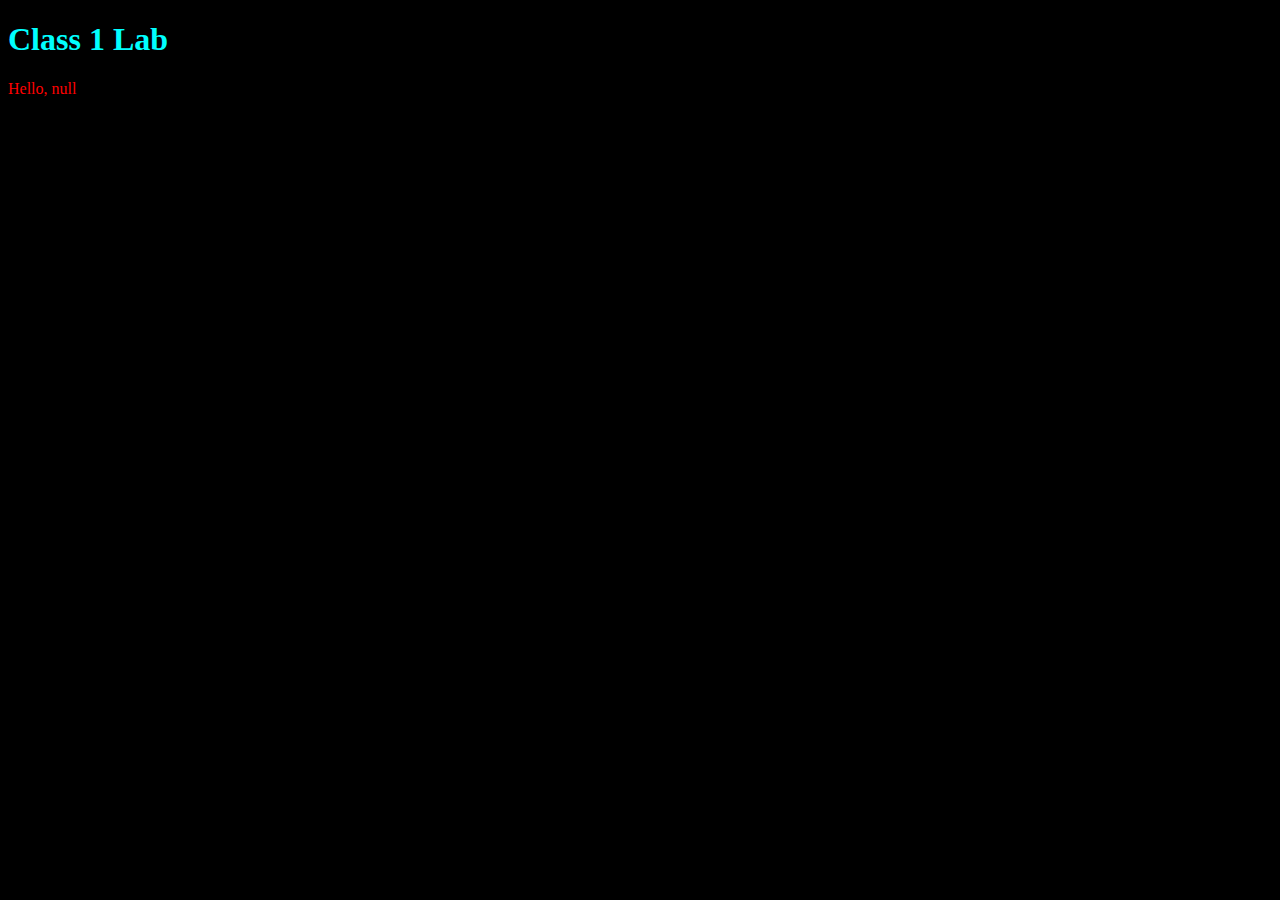
<file: index.html>
<!DOCTYPE html>
<htm>
    <head>
        <title>About Me</title>
        <script>
        function getName() {
            let name = prompt("What is your name?");
            document.write(`Hello, ${name}`);
        }
        </script>
        <script>
            function getLocation() {
                let location = prompt("Where are you from?");
                document.write(`${location}, Me too! `);
            }
            </script>
            <script>
                function getAge() {
                    let age = prompt("How old are you?");
                    document.write(`${age}, years of age! `);
                }
                </script>
                <script>
                    function getColor() {
                        let color = prompt("What is your favorite color?");
                        document.write(`${color}, That's Cool! `);
                    }
                    </script>
    </head>
    <body style="background-color: black;">
        <header>

        </header>
        <main>
            <h1 style="color:aqua">Class 1 Lab</h1>
            <p style="color: red;"><script>
                getName();
            </script></p>
            
            <p><script>
                    getLocation();
               </script>
            </p>
            <p style="blue"><script>
                getAge();
            </script></p>
            <p style="text-rendering: ;"><script>
                getColor();
            </script></p>
        </main>
            <footer></footer>
    </body>
</htm>
</file>
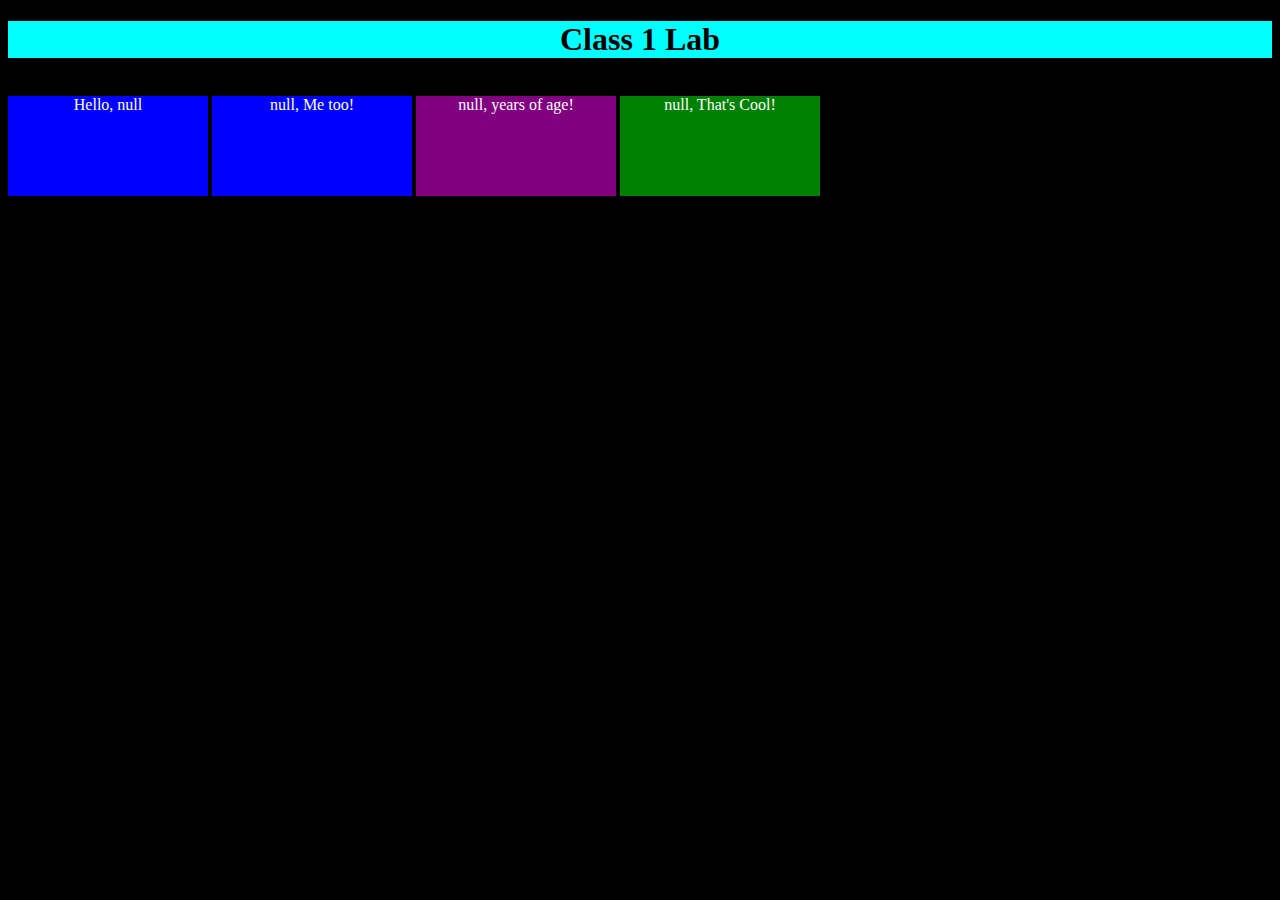
<file: Labs 201/class 01/index.html>
<!DOCTYPE html>
<htm>
    <head>
        <title>About Me</title>
        <script>
            function getName() {
            let name = prompt("What is your name?");
            document.write(`Hello, ${name}`);
        }
        </script>
            <script>
            function getLocation() {
            let location = prompt("Where are you from?");
            document.write(`${location}, Me too! `);
                }
            </script>
            <script>
            function getAge() {
            let age = prompt("How old are you?");
            document.write(`${age}, years of age! `);
                }
            </script>
            <script>
            function getColor() {
            let color = prompt("What is your favorite color?");
            document.write(`${color}, That's Cool! `);
                }
            </script>
    </head>
    <body style="background-color: black;">
        <header>

        </header>
        <main>
            <h1 style="background-color:aqua; text-align: center;">Class 1 Lab</h1>
            <p style="display: inline-block; background-color: blue; width: 200px; height: 100px; color: white; text-align: center"><script>
                getName();
            </script></p>
            
            <p style="display: inline-block; background-color: blue; width: 200px; height: 100px; color: white; text-align: center"><script>
                getLocation();
            </script></p>
            <p style="display: inline-block; background-color: purple; width: 200px; height: 100px; color: white; text-align: center"><script>
                getAge();
            </script></p>
            <p style="display: inline-block; background-color: green; width: 200px; height: 100px; color: white; text-align: center"><script>
                getColor();
            </script></p>
        </main>
            <footer></footer>
    </body>
</htm>
</file>
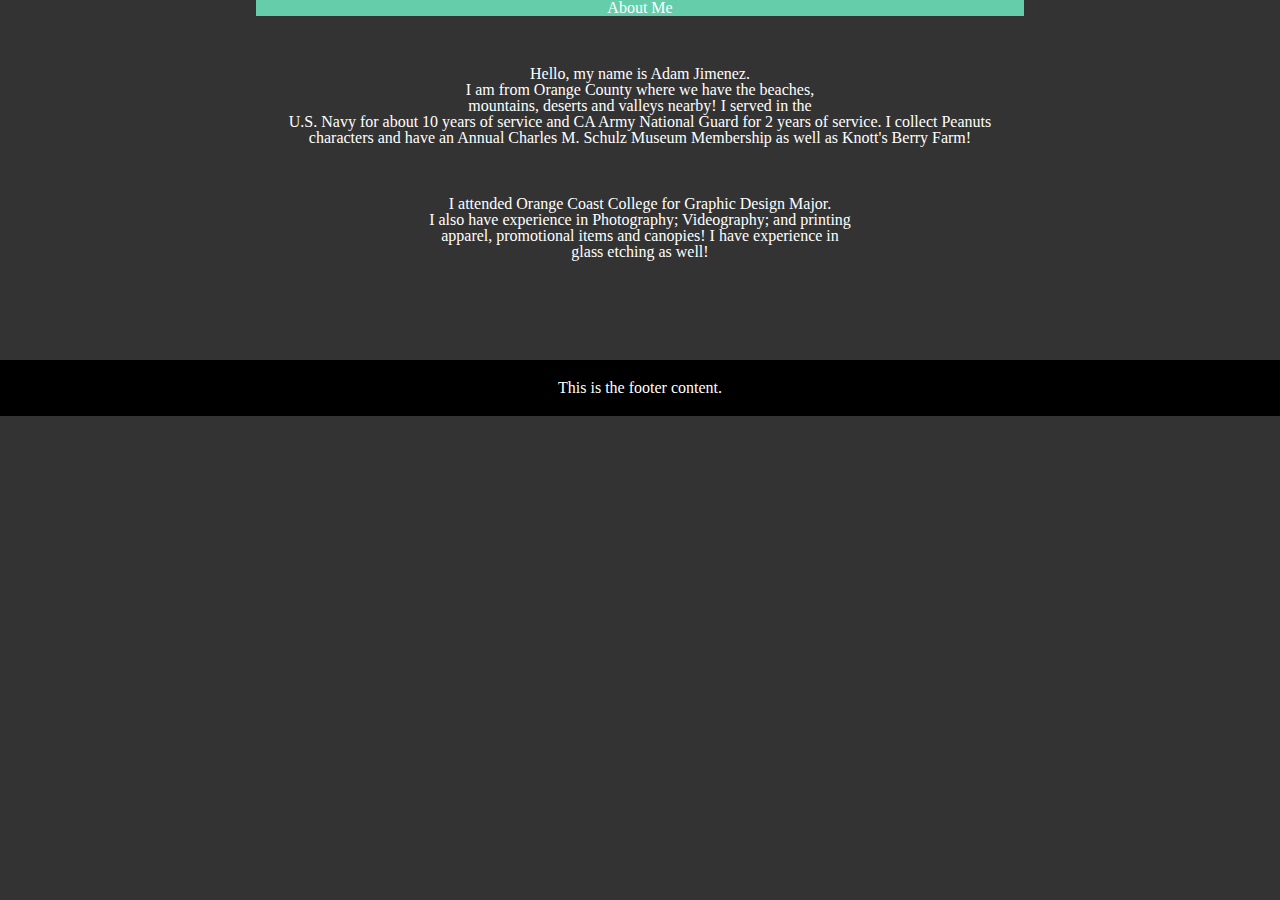
<file: Labs 201/class 02/index.html>
<!DOCTYPE html>
<html>
    <head>
        <title>Adam Jimenez Website</title>
        <link rel="stylesheet" href="./reset.css" />
        <link rel="stylesheet" href="./styles.css" />
        <script src="./app.js"></script>
    </head>
    <body>
        <header>
            <h1>About Me</h1>
        </header>
        <p>Hello, my name is Adam Jimenez. <br>
            I am from Orange County where we have the beaches, <br>
            mountains, deserts and valleys nearby! I served in the <br>
            U.S. Navy for about 10 years of service and CA Army
            National Guard for 2 years of service. I collect Peanuts
            characters and have an Annual Charles M. Schulz Museum Membership
            as well as Knott's Berry Farm!  
        </p>
        <p>I attended Orange Coast College for Graphic Design Major.<br>
            I also have experience in Photography; Videography; and printing <br>
            apparel, promotional items and canopies! I have experience in <br>
            glass etching as well!  
        </p>
    <ul>
        <li>
            <script>
                guessMyFavoriteSport()
            </script>
        </li>
        <li>
            <script>
                askMilitaryService();
            </script>
        </li>
        <li>
            <script>
                askAboutBeachLiving();
            </script>
        </li>
        <li>
            <script>
                askAboutCollection();
            </script>
        </li>
        <li>
            <script>
                askAboutGraphicDesignExperience();
            </script>
        </li>
    </ul>
        <footer class="footer">
            <!-- Footer content -->
            This is the footer content.
        </footer>
    </body>
</html>
</file>
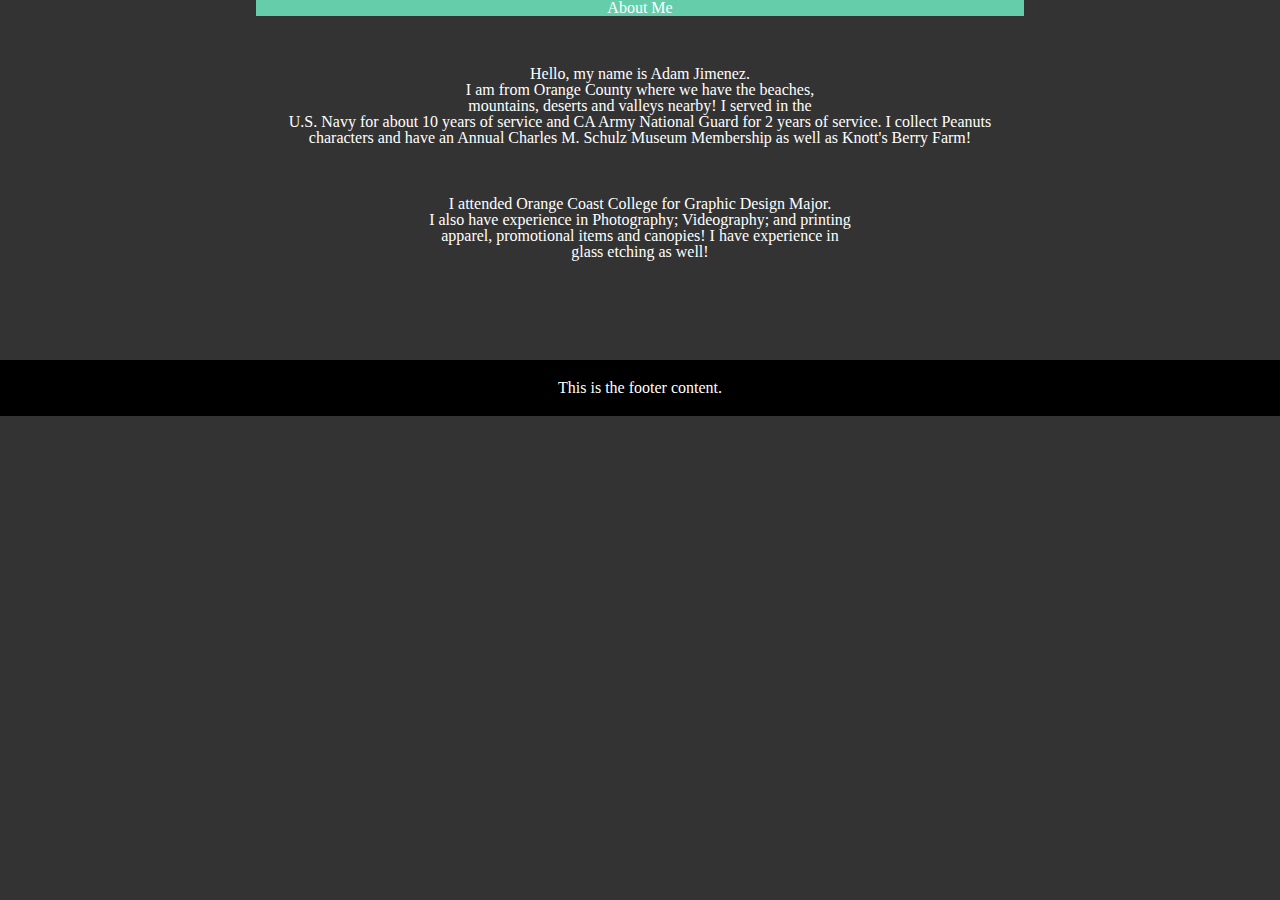
<file: labs-201/class-02/index.html>
<!DOCTYPE html>
<html>
    <head>
        <title>Adam Jimenez Website</title>
        <link rel="stylesheet" href="./reset.css" />
        <link rel="stylesheet" href="./styles.css" />
        <script src="./app.js"></script>
    </head>
    <body>
        <header>
            <h1>About Me</h1>
        </header>
        <p>Hello, my name is Adam Jimenez. <br>
            I am from Orange County where we have the beaches, <br>
            mountains, deserts and valleys nearby! I served in the <br>
            U.S. Navy for about 10 years of service and CA Army
            National Guard for 2 years of service. I collect Peanuts <br>
            characters and have an Annual Charles M. Schulz Museum Membership
            as well as Knott's Berry Farm!  
        </p>
        <p>I attended Orange Coast College for Graphic Design Major.<br>
            I also have experience in Photography; Videography; and printing <br>
            apparel, promotional items and canopies! I have experience in <br>
            glass etching as well!  
        </p>
    <ul>
        <li>
            <script>
                guessMyFavoriteSport()
            </script>
        </li>
        <li>
            <script>
                askMilitaryService();
            </script>
        </li>
        <li>
            <script>
                askAboutBeachLiving();
            </script>
        </li>
        <li>
            <script>
                askAboutCollection();
            </script>
        </li>
        <li>
            <script>
                askAboutGraphicDesignExperience();
            </script>
        </li>
    </ul>
        <footer class="footer">
            <!-- Footer content -->
            This is the footer content.
        </footer>
    </body>
</html>
</file>
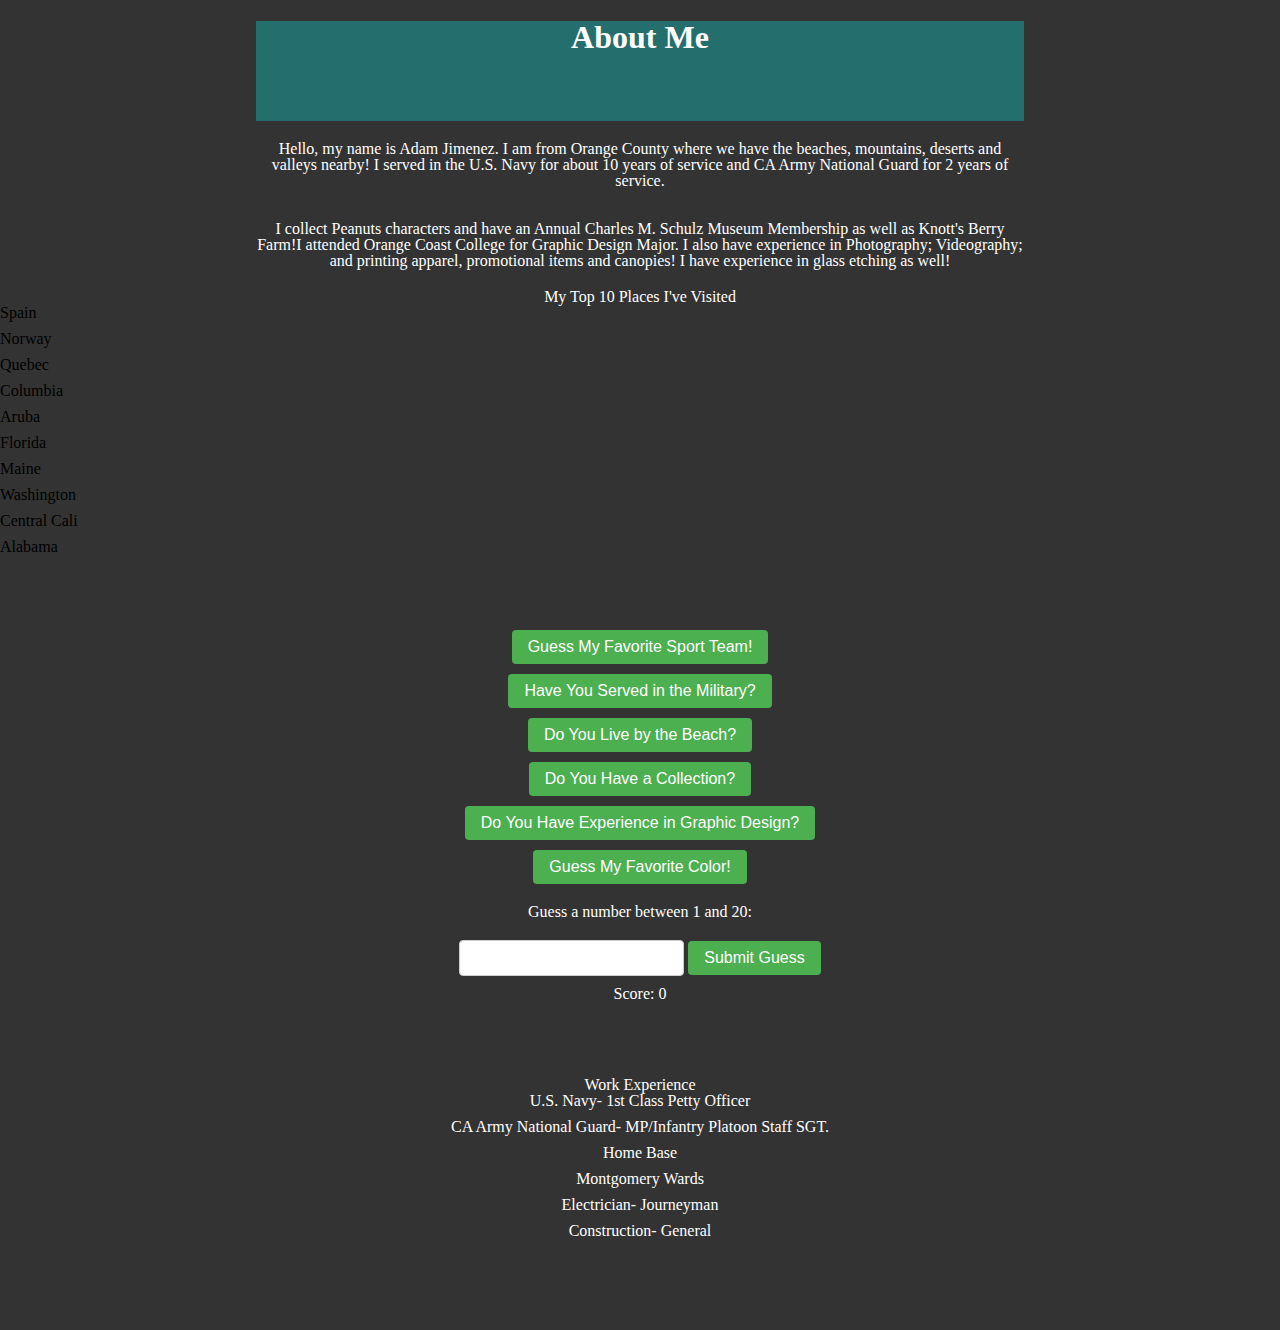
<file: labs-201/class-03/about_me.html>
<!DOCTYPE html>
<html>
    <head>
        <title>Adam Jimenez Website</title>
        <link rel="stylesheet" href="./reset.css" />
        <link rel="stylesheet" href="./styles.css" />
        <script src="./app.js"></script>
    </head>
    <body>
        <header>
            <h1>About Me</h1>
        </header>
        <main>
        <div class="paragraph">
            <p>Hello, my name is Adam Jimenez. 
                I am from Orange County where we have the beaches,
                mountains, deserts and valleys nearby! I served in the 
                U.S. Navy for about 10 years of service and 
                CA Army National Guard for 2 years of service. <br>
                <br>
                <br>
                I collect Peanuts characters and have an 
                Annual Charles M. Schulz Museum Membership 
                as well as Knott's Berry Farm!I attended Orange Coast College for Graphic Design Major.
                I also have experience in Photography; Videography; and printing
                apparel, promotional items and canopies! I have experience in 
                glass etching as well!  
            </p>
        </div>
        
        
        <div class="container">
        <div class="left-column">
            <ol>
                <h2>My Top 10 Places I've Visited</h2>
                <li>Spain</li>
                <li>Norway</li>
                <li>Quebec</li>
                <li>Columbia</li>
                <li>Aruba</li>
                <li>Florida</li>
                <li>Maine</li>
                <li>Washington</li>
                <li>Central Cali</li>
                <li>Alabama</li>
            </ol>
            </div>
           
        <div id="button-container">     
           <ul>
        <li>
            <button onclick="guessMyFavoriteSport();">Guess My Favorite Sport Team!</button>
        </li>
        <li>
            <button onclick="askMilitaryService();">Have You Served in the Military?</button>
        </li>
        <li>
            <button onclick="askAboutBeachLiving()">Do You Live by the Beach?</button>
        </li>
        <li>
            <button onclick="askAboutCollection()">Do You Have a Collection?</button>
        </li>
        <li>
            <button onclick="askAboutGraphicDesignExperience()">Do You Have Experience in Graphic Design?</button>
        </li>
        <li>
            <button onclick="guessFavoriteColor()">Guess My Favorite Color!</button>
        </li>
        <li><p>Guess a number between 1 and 20:</p>
            <input type="text" id="guessInput">
            <button onclick="checkGuess()">Submit Guess</button>
        </li>
        <li id="message"></li>
        <li id="score">Score: 0</li>
    </ul>
</div>  
<div class="right-column">
    <ul>
        <h2>Work Experience</h2>
        <li>U.S. Navy- 1st Class Petty Officer</li>
        <li>CA Army National Guard- MP/Infantry Platoon Staff SGT.</li>
        <li>Home Base</li>
        <li>Montgomery Wards</li>
        <li>Electrician- Journeyman</li>
        <li>Construction- General</li>
    </ul>
    </div>
</div>        
</main>
        
    </section>
    <section-two>
    

    </body>
</html>
</file>
<file: Labs 201/class 02/styles.css>
header {
    background-color: mediumaquamarine;
    margin: auto;
    width: 60%;

}

body {
    background-color: #333;
}

h1, h2, h3, h4, h5, h6 {
    text-align: center;
    color: white;
}

p {
    margin: 50px auto;
    width: 60%;
    text-align: center;
    color: white;
}

ul {
    color: white;
    margin-left: 20px; /* Add a left margin to move the list from the left side */
    padding-left: 10px; /* Add left padding to the list items */
}

/* Apply styles to the li elements */
li {
    list-style: none; /* Remove default list styles */
}

.footer {
    margin:100px auto;
    background-color: black;
    color: white; /* This sets the text color to white for better visibility */
    padding: 20px; /* Adjust padding according to your design */
    text-align: center; /* Align text to center within the footer */
}
</file>
<file: labs-201/class-02/styles.css>
header {
    background-color: mediumaquamarine;
    margin: auto;
    width: 60%;

}

body {
    background-color: #333;
}

h1, h2, h3, h4, h5, h6 {
    text-align: center;
    color: white;
}

p {
    margin: 50px auto;
    width: 60%;
    text-align: center;
    color: white;
}

ul {
    color: white;
    margin-left: 20px; /* Add a left margin to move the list from the left side */
    padding-left: 10px; /* Add left padding to the list items */
}

/* Apply styles to the li elements */
li {
    list-style: none; /* Remove default list styles */
}

.footer {
    margin:100px auto;
    background-color: black;
    color: white; /* This sets the text color to white for better visibility */
    padding: 20px; /* Adjust padding according to your design */
    text-align: center; /* Align text to center within the footer */
}
</file>
<file: labs-201/class-03/styles.css>
header {
    background-color:rgba(8, 250, 250, 0.3);
    margin: auto;
    height: 100px;
    width: 60%;
}

body {
    background-color: #333;
}



h1, h2, h3, h4, h5, h6 {
    text-align: center;
    color: white;
    
}

p {
    margin: 20px auto;
    width: 60%;
    text-align: center;
    color: white;
}

ul {
    color: white;
    text-align: center;
    margin: 75px auto; /* Add a left margin to move the list from the left side */
    padding-left: 5px; /* Add left padding to the list items */
    list-style: none; /* Remove default list styles */
}

section {
    margin-left: 50px auto;
    display: inline-block;
    display: inline-block;
    text-align: center;
    background-color: rgba(8, 250, 250, 0.3);
    max-width: 500px;
    max-height: 400px;
}
section-two {
    margin-left: 50px auto;
    display: inline-block;
    text-align: center;
    background-color: rgba(8, 250, 250, 0.3);
    max-width: 500px;
    max-height: 400px;
}
#next-column {
    margin: auto;
    width: 500px;
    max-height: 400px;
}
#side {
    color: white;
    text-align: center;
    padding: 5px;
    display: inline-block;
    max-width: 560px;
    max-height: 400px;
}

.footer {
    margin: 100px auto;
    background-color: black;
    color: white;
    padding: 20px;
    text-align: center;
}


css
Copy code
body {
    font-family: Arial, sans-serif;
    margin: 0;
    padding: 0;
}

ul {
    list-style-type: none;
    padding: 0;
}

li {
    margin-bottom: 10px;
}

button {
    padding: 8px 16px;
    cursor: pointer;
    border: none;
    border-radius: 4px;
    background-color: #4CAF50;
    color: white;
    font-size: 16px;
}

input[type="text"] {
    padding: 8px;
    font-size: 16px;
    border-radius: 4px;
    border: 1px solid #ccc;
}

#message {
    font-size: 16px;
    font-weight: bold;
}

/* Styling for different buttons can be added here */
</file>
